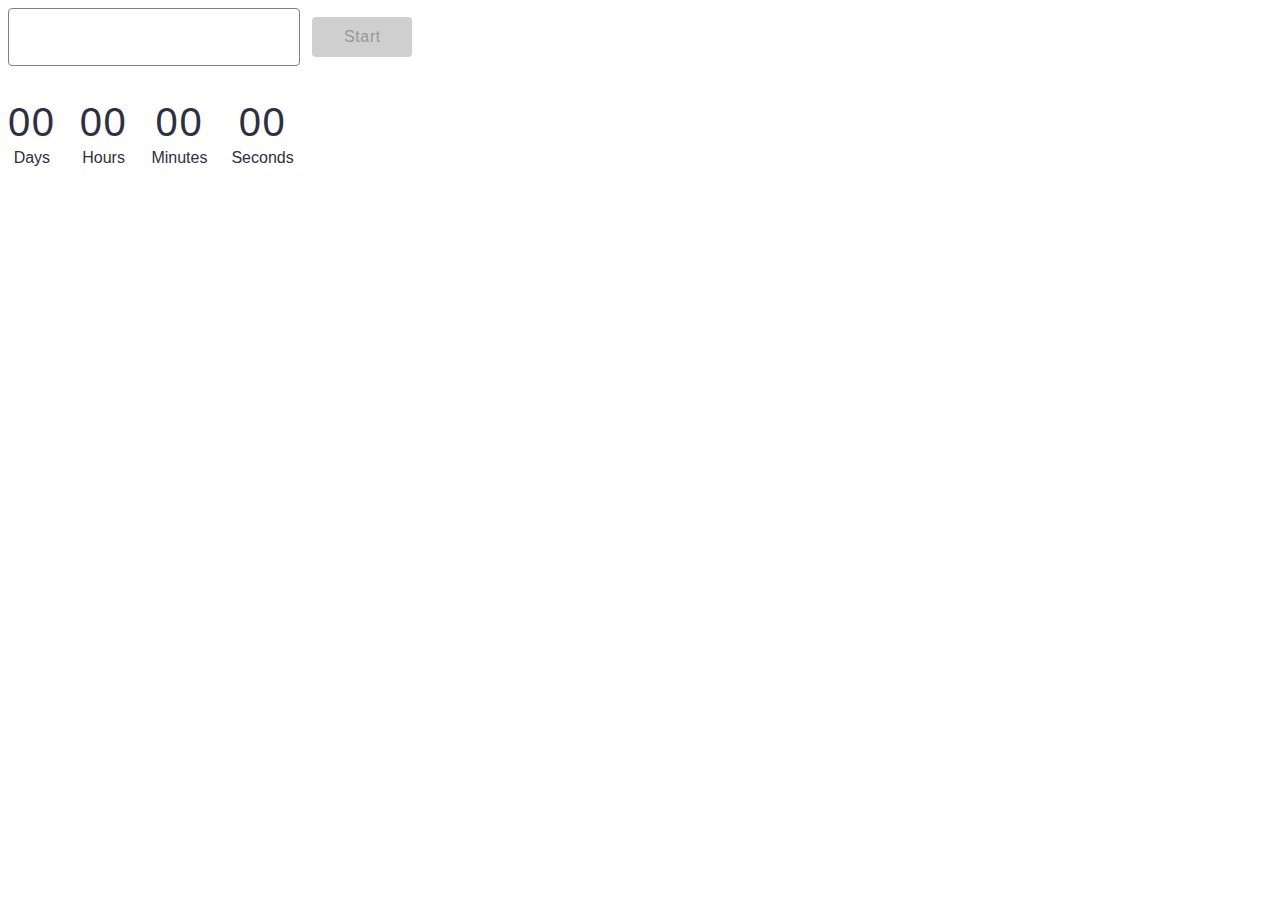
<file: src/1-timer.html>
<!DOCTYPE html>
<html lang="en">
  <head>
    <meta charset="UTF-8" />
    <meta name="viewport" content="width=device-width, initial-scale=1.0" />
    <title>Timer</title>
    <link rel="stylesheet" href="./css/timer.css" />
  </head>
  <body>
    <input type="text" id="datetime-picker" />
    <button type="button" data-start disabled>Start</button>

    <div class="timer">
      <div class="field">
        <span class="value" data-days>00</span>
        <span class="label">Days</span>
      </div>
      <div class="field">
        <span class="value" data-hours>00</span>
        <span class="label">Hours</span>
      </div>
      <div class="field">
        <span class="value" data-minutes>00</span>
        <span class="label">Minutes</span>
      </div>
      <div class="field">
        <span class="value" data-seconds>00</span>
        <span class="label">Seconds</span>
      </div>
    </div>

    <script type="module" src="./js/1-timer.js"></script>
  </body>
</html>
</file>
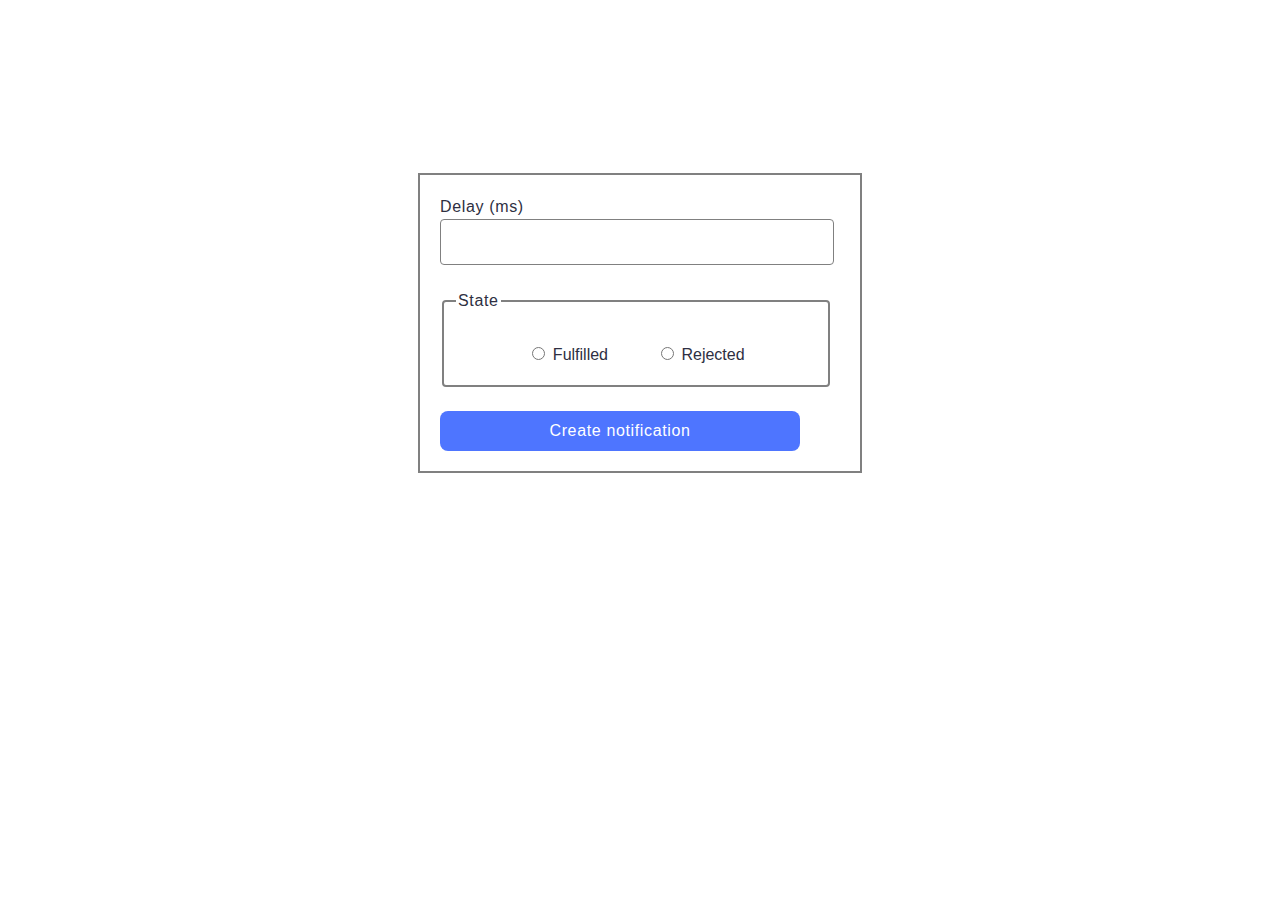
<file: src/2-snackbar.html>
<!DOCTYPE html>
<html lang="en">
  <head>
    <meta charset="UTF-8" />
    <meta http-equiv="X-UA-Compatible" content="IE=edge" />
    <meta name="viewport" content="width=device-width, initial-scale=1.0" />
    <title>Snackbar</title>
    <link rel="stylesheet" href="./css/snackbar.css" />
  </head>
  <body>
    <div class="form-container">
      <form class="form">
        <label class="label-form">
          Delay (ms)
          <input type="number" name="delay" required />
        </label>

        <fieldset>
          <legend>State</legend>
          <label class="label-radio">
            <input type="radio" name="state" value="fulfilled" required />
            Fulfilled
          </label>
          <label class="label-radio">
            <input type="radio" name="state" value="rejected" required />
            Rejected
          </label>
        </fieldset>

        <button class="btn-create" type="submit">Create notification</button>
      </form>
    </div>

    <script type="module" src="./js/2-snackbar.js"></script>
  </body>
</html>
</file>
<file: src/css/timer.css>
body {
  font-family: 'Montserrat', sans-serif;
}

input[type='text'] {
  width: 272px;
  height: 40px;
  padding-left: 16px;
  padding-top: 8px;
  padding-bottom: 8px;
  margin-right: 8px;
  margin-bottom: 32px;
  font-weight: 400;
  font-size: 16px;
  line-height: 1.5;
  letter-spacing: 0.04em;
  color: #2e2f42;
  border: 1px solid #808080;
  border-radius: 4px;
  outline: none;
  transition: border-color 0.3s ease;
}

input[type='text']:hover,
input[type='text']:focus {
  border-color: #000000;
}

input[type='text']:active {
  border-color: #4e75ff;
}

input[type='text']:disabled {
  background-color: #fafafa;
  color: #808080;
  border-color: #808080;
}

.timer {
  display: flex;
  gap: 24px;
}

.field {
  display: flex;
  flex-direction: column;
  align-items: center;
}

.value {
  font-weight: 400;
  font-size: 40px;
  line-height: 1.2;
  letter-spacing: 0.04em;
  color: #2e2f42;
}

.label {
  font-weight: 400;
  font-size: 16px;
  line-height: 1.5;
  color: #2e2f42;
}

button[data-start] {
  width: 100px;
  height: 40px;
  border: none;
  border-radius: 4px;
  cursor: pointer;
  font-size: 16px;
  line-height: 1.5;
  letter-spacing: 0.04em;
  transition: background-color 0.3s ease, opacity 0.3s ease;
}

button[data-start]:hover {
  color: #ffffff;
  background-color: #6c8cff;
}

button[data-start]:disabled {
  color: #989898;
  background-color: #cfcfcf;
}
</file>
<file: src/css/snackbar.css>
body {
  font-family: 'Montserrat', sans-serif;
}

.form-container {
  display: flex;
  justify-content: center;
  align-items: center;
  height: 70vh;
}

.form {
  width: 400px;
  border: 2px solid #808080;
  padding: 20px;
}

.label-form {
  display: block;
  font-weight: 400;
  font-size: 16px;
  line-height: 1.5;
  letter-spacing: 0.04em;
  color: #2e2f42;
  margin-bottom: 24px;
}

.label-form input {
  width: 360px;
  border-radius: 4px;
  border: 1px solid #808080;
  outline: none;
  font-size: 16px;
  line-height: 1.5;
  letter-spacing: 0.04em;
  padding: 10px 16px;
}

fieldset {
  display: flex;
  justify-content: center;
  width: 360px;
  border-radius: 4px;
  border: 2px solid #808080;

  margin-bottom: 24px;
}

legend {
  font-weight: 400;
  font-size: 16px;
  line-height: 1.5;
  letter-spacing: 0.04em;
  color: #2e2f42;
}

.label-radio {
  font-weight: 400;
  font-size: 16px;
  line-height: 1.5;
  color: #2e2f42;

  padding: 24px 24px 8px 24px;
}

.btn-create {
  width: 360px;

  border-radius: 8px;
  background: #4e75ff;
  border: transparent;

  font-weight: 500;
  font-size: 16px;
  line-height: 1.5;
  letter-spacing: 0.04em;
  color: #fff;

  transition: background-color 500ms cubic-bezier(0.4, 0, 0.2, 1);

  padding: 8px 16px;
}

.btn-create:hover {
  background: #6c8cff;
}
</file>
